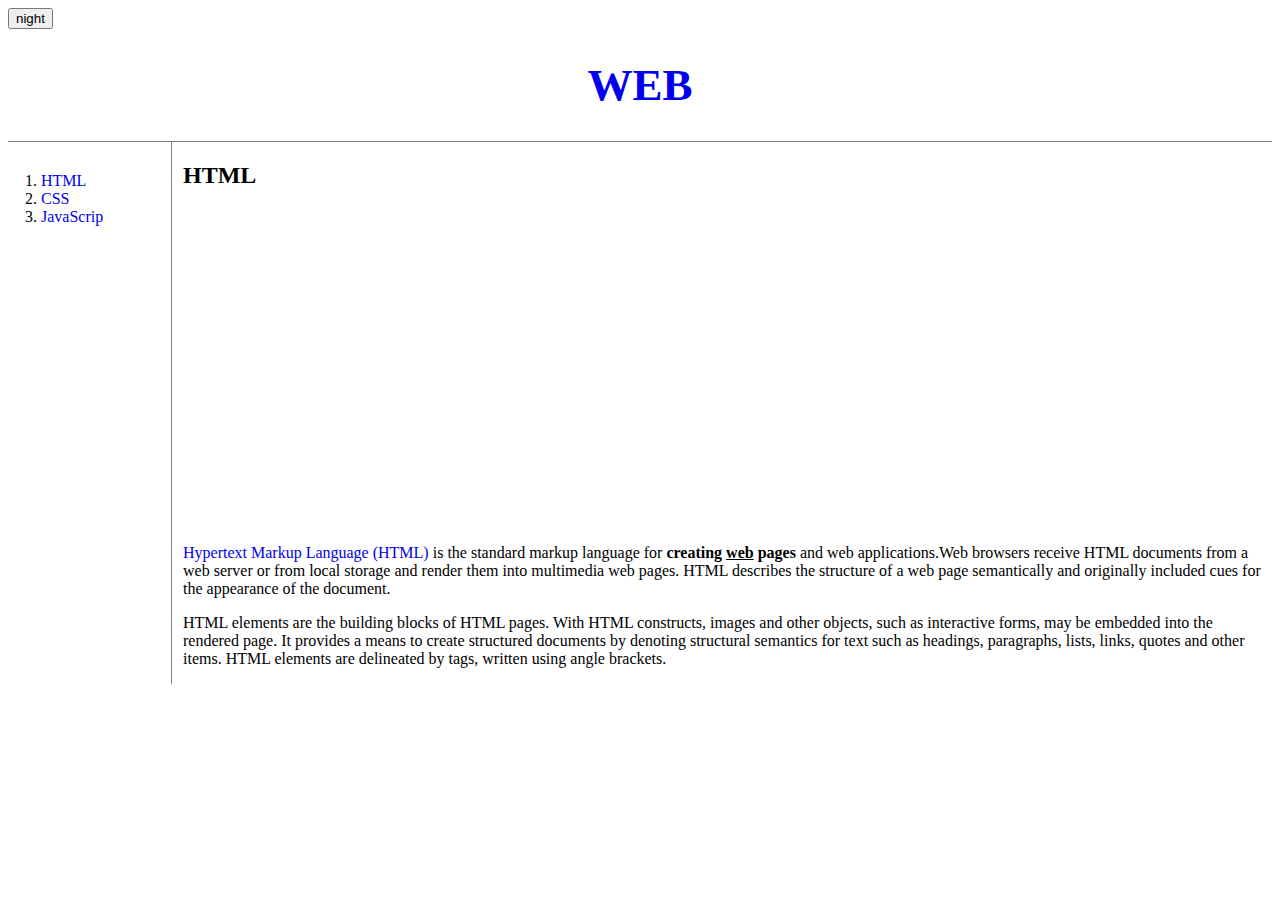
<file: html/1.html>
<!DOCTYPE html>
<meta charset="utf-8">
<html>
    <head>
        <title>WEB - html</title>
        <link rel="stylesheet" href="html.css">
        <script src="colors.js"></script>
        <script src="https://ajax.googleapis.com/ajax/libs/jquery/3.5.1/jquery.min.js"></script>
    </head>
    <body>
        <input  id="night_day" type="button" value="night" onclick=" nightcolorhendle(this);">
        
        <div>
            <h1><a href="index.html">WEB</a></h1>
            <div id="grid">
                <ol>
                    <li><a href="1.html">HTML</a></li>
                    <li><a href="2.html">CSS</a></li>
                    <li><a href="3.html">JavaScrip</a></li>
                </ol>
                <div id="article">
                    <h2>HTML</h2>
                        

                        <p><iframe width="560" height="315" src="https://www.youtube.com/embed/7T7r_oSp0SE" frameborder="0" allow="accelerometer; autoplay; clipboard-write; encrypted-media; gyroscope; picture-in-picture" allowfullscreen></iframe></p>
                        <p><a target="_blank" title="html5 specification" href="https://www.w3.org/TR/html52/">Hypertext Markup Language (HTML)</a> is the standard markup 
                        language for <strong>creating <u>web</u> pages</strong> and
                        web applications.Web browsers receive HTML documents from a 
                        web server or from local storage and render them into multimedia
                        web pages. HTML describes the structure of a web page semantically
                        and originally included cues for the appearance of the document.
                        </p>
                        
                        <p style="margin: top 30px;">HTML elements are the building blocks of HTML pages. 
                        With HTML constructs, images and other objects, such as interactive 
                        forms, may be embedded into the rendered page. 
                        It provides a means to create structured documents 
                        by denoting structural semantics for text such as headings, 
                        paragraphs, lists, links, quotes and other items. 
                        HTML elements are delineated by tags, written using angle brackets.</p> 
                </div>
            </div>
    </body>
</html>
</file>
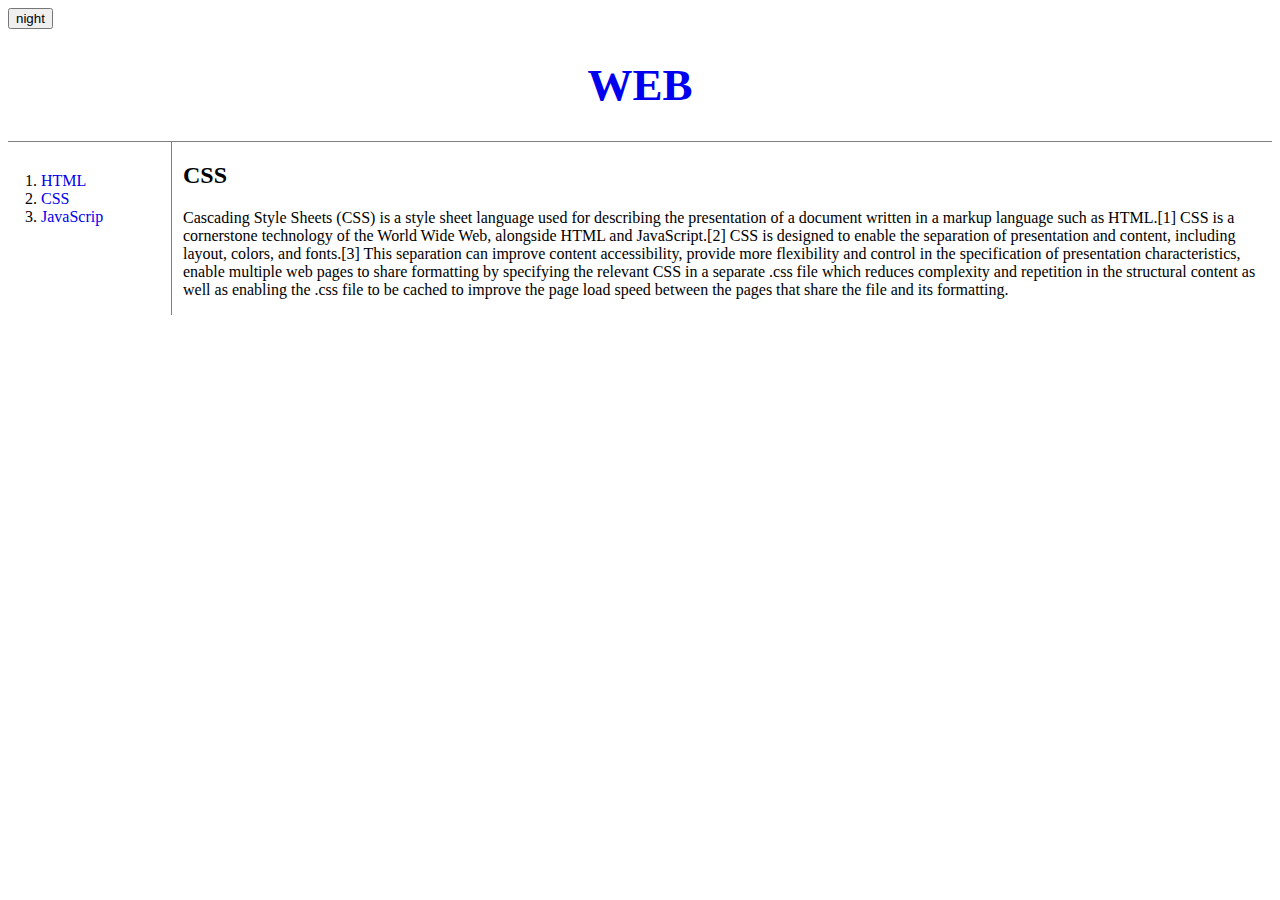
<file: html/2.html>
<!DOCTYPE html>
<meta charset="utf-8">
<html>
    <head>
        <title>WEB - CSS</title>
        <link rel="stylesheet" href="html.css">
        <script src="colors.js"></script>
        <script src="https://ajax.googleapis.com/ajax/libs/jquery/3.5.1/jquery.min.js"></script>
        
    </head>
    <body>
        <input  id="night_day" type="button" value="night" onclick=" nightcolorhendle(this);">
        
        <h1><a href="index.html">WEB</a></h1>
            <div id="grid">
                
                    <ol>
                        <li><a href="1.html" >HTML</a></li>
                        <li><a href="2.html" >CSS</a></li>
                        <li><a href="3.html">JavaScrip</a></li>
                    </ol>
                
                    <div id="article">
                        <h2>CSS</h2>
                            <p>
                            Cascading Style Sheets (CSS) is a style sheet language used for describing the presentation of a document written in a markup language such as HTML.[1] CSS is a cornerstone technology of the World Wide Web, alongside HTML and JavaScript.[2]

                            CSS is designed to enable the separation of presentation and content, including layout, colors, and fonts.[3] This separation can improve content accessibility, provide more flexibility and control in the specification of presentation characteristics, enable multiple web pages to share formatting by specifying the relevant CSS in a separate .css file which reduces complexity and repetition in the structural content as well as enabling the .css file to be cached to improve the page load speed between the pages that share the file and its formatting.
                            </p>
                    </div>        
             </div>
            
    </body>
</html>
</file>
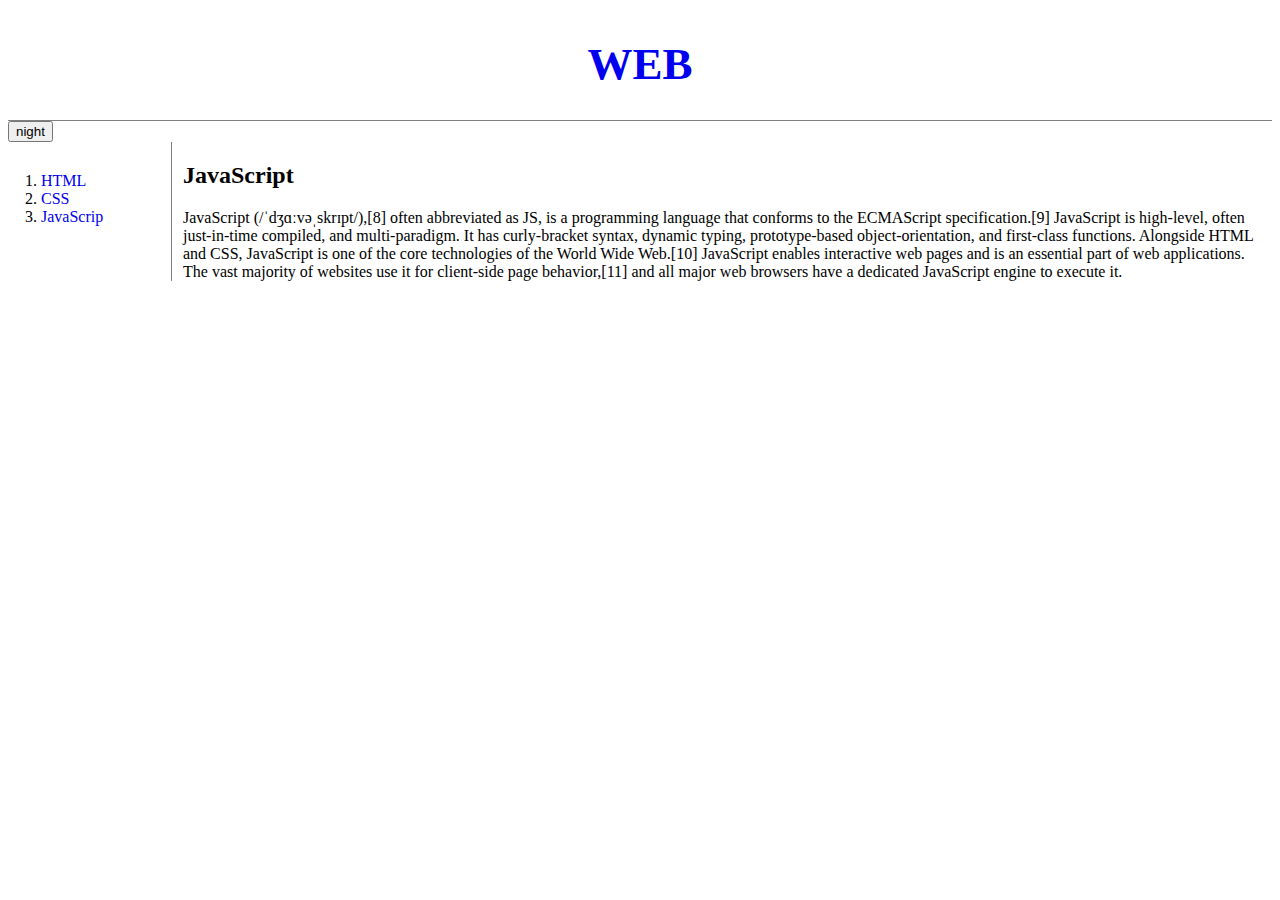
<file: html/3.html>
<!DOCTYPE html>
<meta charset="utf-8">
<html>
    <head>
        <title>WEB - JavaScript</title>
        <link rel="stylesheet" href="html.css">
        
        <script src="colors.js"></script>
        <script src="https://ajax.googleapis.com/ajax/libs/jquery/3.5.1/jquery.min.js"></script>
    </head>
    <body>
        <h1><a href="index.html">WEB</a></h1>
        
        <!-- <input type="button" value="night" onclick="
         document.querySelector('body').style.backgroundColor='black';
         document.querySelector('body').style.color='white';
        ">
        <input type="button" value="day" onclick="
        document.querySelector('body').style.backgroundColor='white';
        document.querySelector('body').style.color='black';
       "> -->
       
       
       <!-- <input id="night_day" type="button" value="night" onclick="
       if(document.querySelector('#night_day').value === 'night'){
         document.querySelector('body').style.backgroundColor='black';
         document.querySelector('body').style.color='white';
         document.querySelector('#night_day').value ='day';
       }
       else{
        document.querySelector('body').style.backgroundColor='white';
        document.querySelector('body').style.color='black';
        document.querySelector('#night_day').value = 'night';
       } 
       "
       > -->
       
       
       <!-- var target = document.querySelector('body').style;
                
                if(this.value === 'night'){
                    target.backgroundColor='black';
                    target.color='white';
                    this.value ='day';

                    var alist=document.querySelectorAll('a');
                    var i=0;
                        while(i<alist.length)
                        {
                            alist[i].style.color='powderblue';
                            i=i+1;
                        }

                }
                else{
                    target.backgroundColor='white';
                    target.color='black';
                    this.value = 'night';

                    var alist=document.querySelectorAll('a');
                        var i=0;
                    while(i<alist.length){
                        alist[i].style.color='blue';
                        i=i+1;
                    } 
                } -->
       
        <input  id="night_day" type="button" value="night" onclick=" nightcolorhendle(this);">
           
        <div id="grid">
                <ol>
                    <li><a href="1.html">HTML</a></li>
                    <li><a href="2.html">CSS</a></li>
                    <li><a href="3.html">JavaScrip</a></li>
                </ol>
                <div id="article">
                    <h2>JavaScript</h2>
                    JavaScript (/ˈdʒɑːvəˌskrɪpt/),[8] often abbreviated as JS, is a programming language that conforms to the ECMAScript specification.[9] JavaScript is high-level, often just-in-time compiled, and multi-paradigm. It has curly-bracket syntax, dynamic typing, prototype-based object-orientation, and first-class functions.

                    Alongside HTML and CSS, JavaScript is one of the core technologies of the World Wide Web.[10] JavaScript enables interactive web pages and is an essential part of web applications. The vast majority of websites use it for client-side page behavior,[11] and all major web browsers have a dedicated JavaScript engine to execute it.
                </div>
               
        
        
        
               
            </div>
    </body>
</html>
</file>
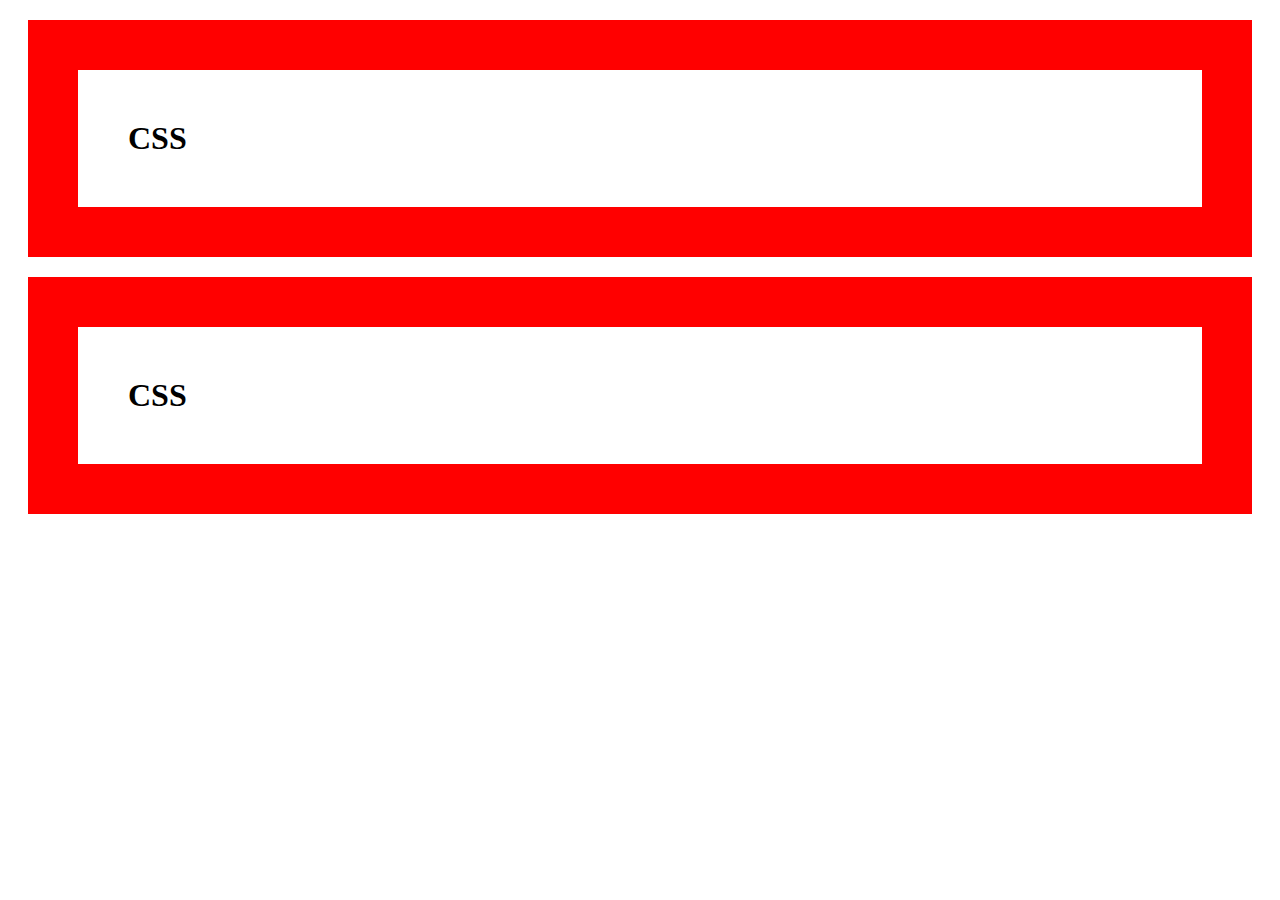
<file: html/box.html>
<!DOCTYPE html>
<meta charset="utf-8">
<html>
    <head>
    <title>

    </title>
    <style>
        /*
        block level (element =tag)
        */
        /*h1{
            border-color: ;
            border-width: ;
            border-style: ;
            display: 
        }
        a{
            border-color: ;
            border-width: ;
            border-style: ;
            display:
        }
        
        h1,a{
            border-color: ;
            border-width: ;
            border-style: ;
            display:
        }
        */
        h1,a{
            border:red solid 50px;
            padding: 50px;
            margin: 20px;
            display: block;
            
            }
        
    </style>
    </head>
    <body>
        <h1>CSS</h1>
        <h1>CSS</h1>
    </body>
    </html>
</file>
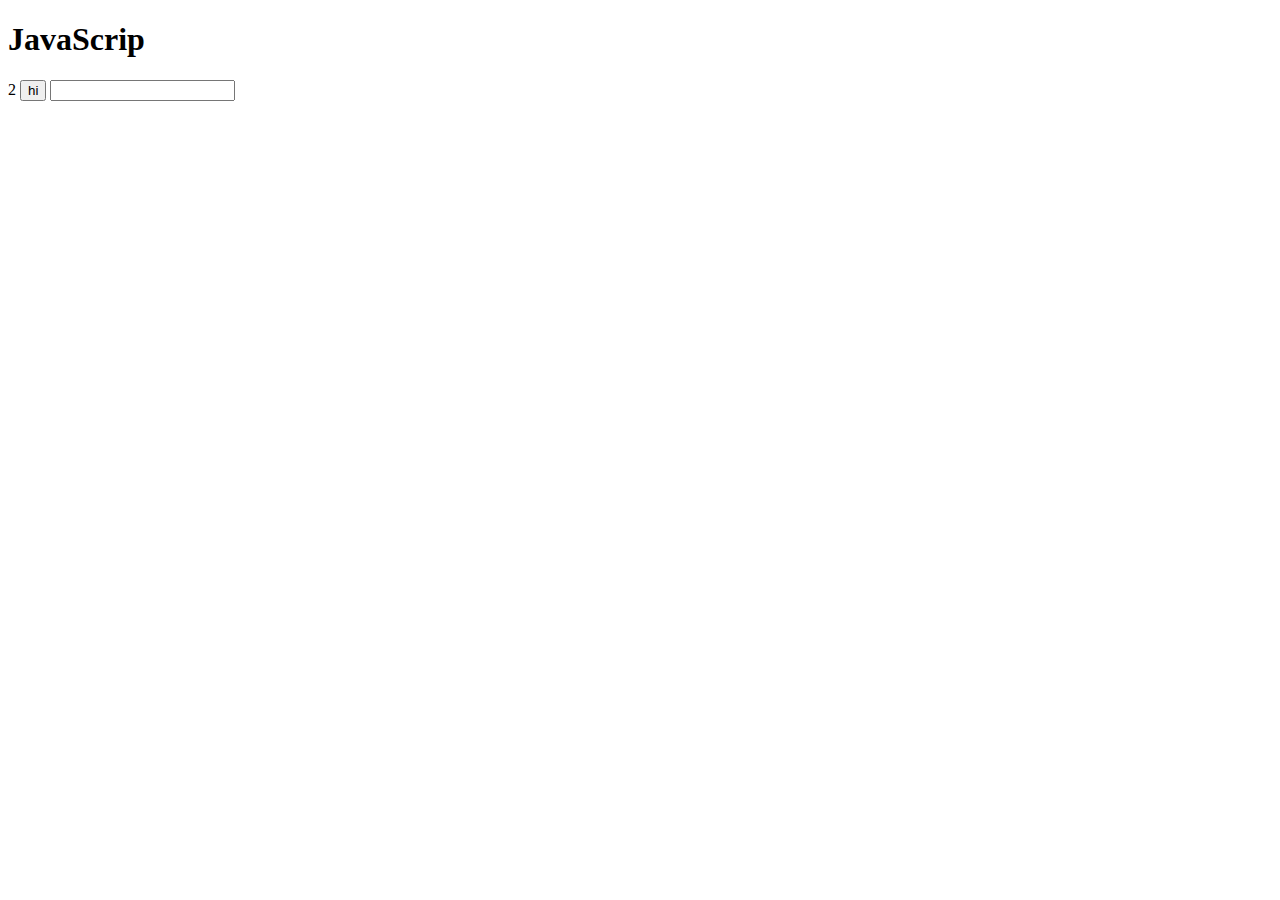
<file: html/ex1.html>
<!DOCTYPE html>
<meta charset="utf-8">
<html>
    <head>
        <title></title>
        </head>
        <body>
            <h1>JavaScrip</h1>
            <script>
                document.write(1+1);
                
            </script>

            <input type="button" value="hi" onclick="alert('hi')">
            <input type="text" onchange="alert('changed')">
        </body>
    </html>
</file>
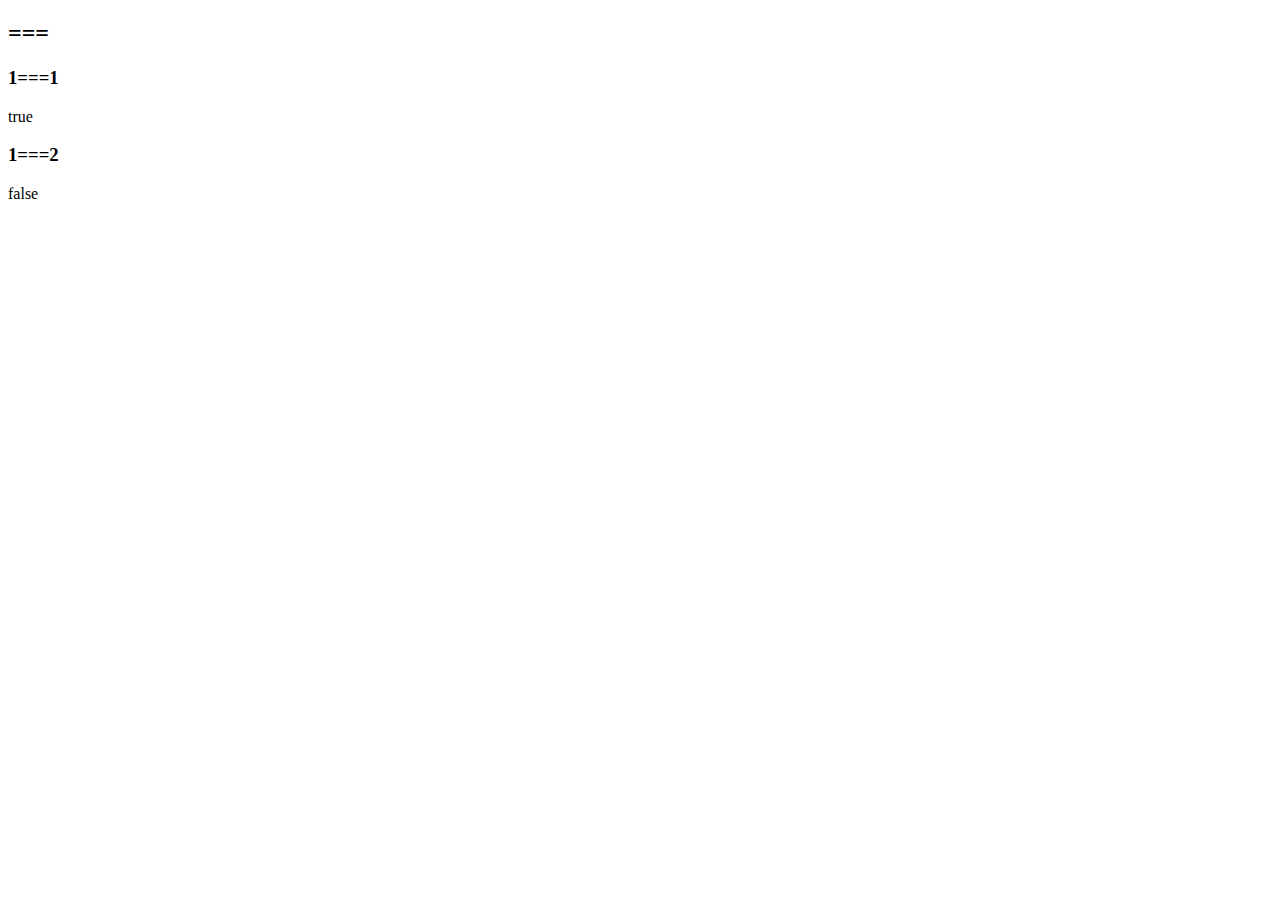
<file: html/ex4.html>
<!DOCTYPE html>
<html>
    <head>
    <meta charset="utf-8">
    <title>
    </title>
</head>
    <body>
        <h2>===</h2>
        <h3>1===1</h3>
        <script>
            document.write(1===1);
        </script>

<h3>1===2</h3>
<script>
    document.write(1===2);
</script>
    </body>
</html>
</file>
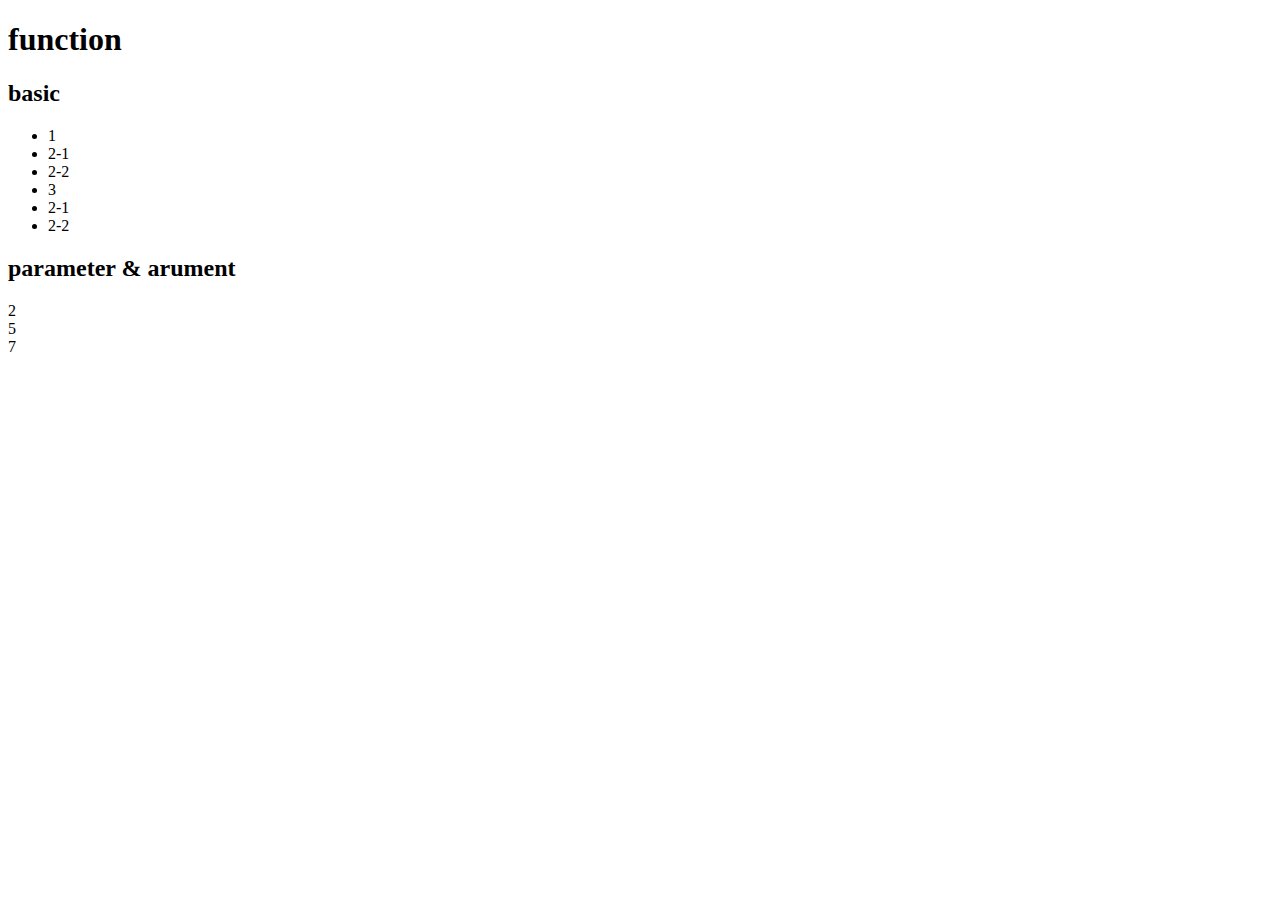
<file: html/ex9.html>
<!DOCTYPE html>
<html>
    <meta charset="utf-8">
    <head>
        <body>
            <h1>function</h1>
            <h2>basic</h2>
            <ul>
                <script>
                    function two() {
                    document.write('<li>2-1</li>');
                    document.write('<li>2-2</li>');
                    }

                    document.write('<li>1</li>');
                    two();
                    document.write('<li>3</li>');
                    two();

                </script>
            </ul>
            <h2>
                parameter & arument
            </h2>
            <script>
                function oneplusone() {
                    document.write(1+1+'<br>');
                }
                oneplusone();
                function sum(left,right) {
                    document.write(left+right+'<br>');
                }
                sum(2,3);
                sum(3,4);
            </script>
        </body>
    </head>
</html>
</file>
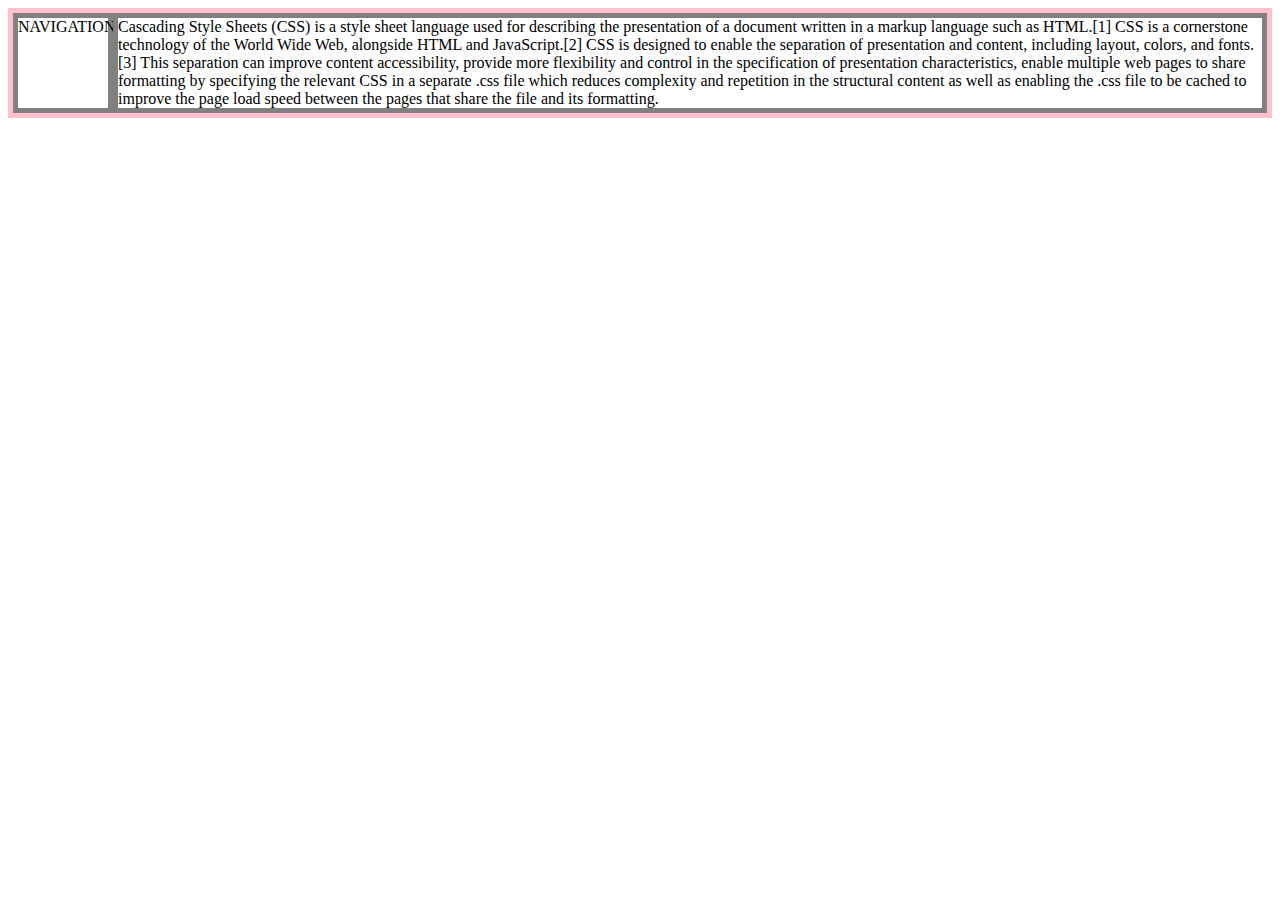
<file: html/grid.html>
<!DOCTYPE html>
<meta charset="utf-8">
<html>
    <head>
        <title>

        </title>
    
        <style>
            #grid{
                border: 5px solid pink;
                display: grid;
                grid-template-columns:100px 1fr ;
            }
            
            div{
                border: 5px solid gray;
            }
        </style>
    
    </head>
    
    <body>
        <div id="grid">
        <div>NAVIGATION</div>
        <div>Cascading Style Sheets (CSS) is a style sheet language used for describing the presentation of a document written in a markup language such as HTML.[1] CSS is a cornerstone technology of the World Wide Web, alongside HTML and JavaScript.[2]

            CSS is designed to enable the separation of presentation and content, including layout, colors, and fonts.[3] This separation can improve content accessibility, provide more flexibility and control in the specification of presentation characteristics, enable multiple web pages to share formatting by specifying the relevant CSS in a separate .css file which reduces complexity and repetition in the structural content as well as enabling the .css file to be cached to improve the page load speed between the pages that share the file and its formatting.
            </div>
       </div>
    </body>
</html>
</file>
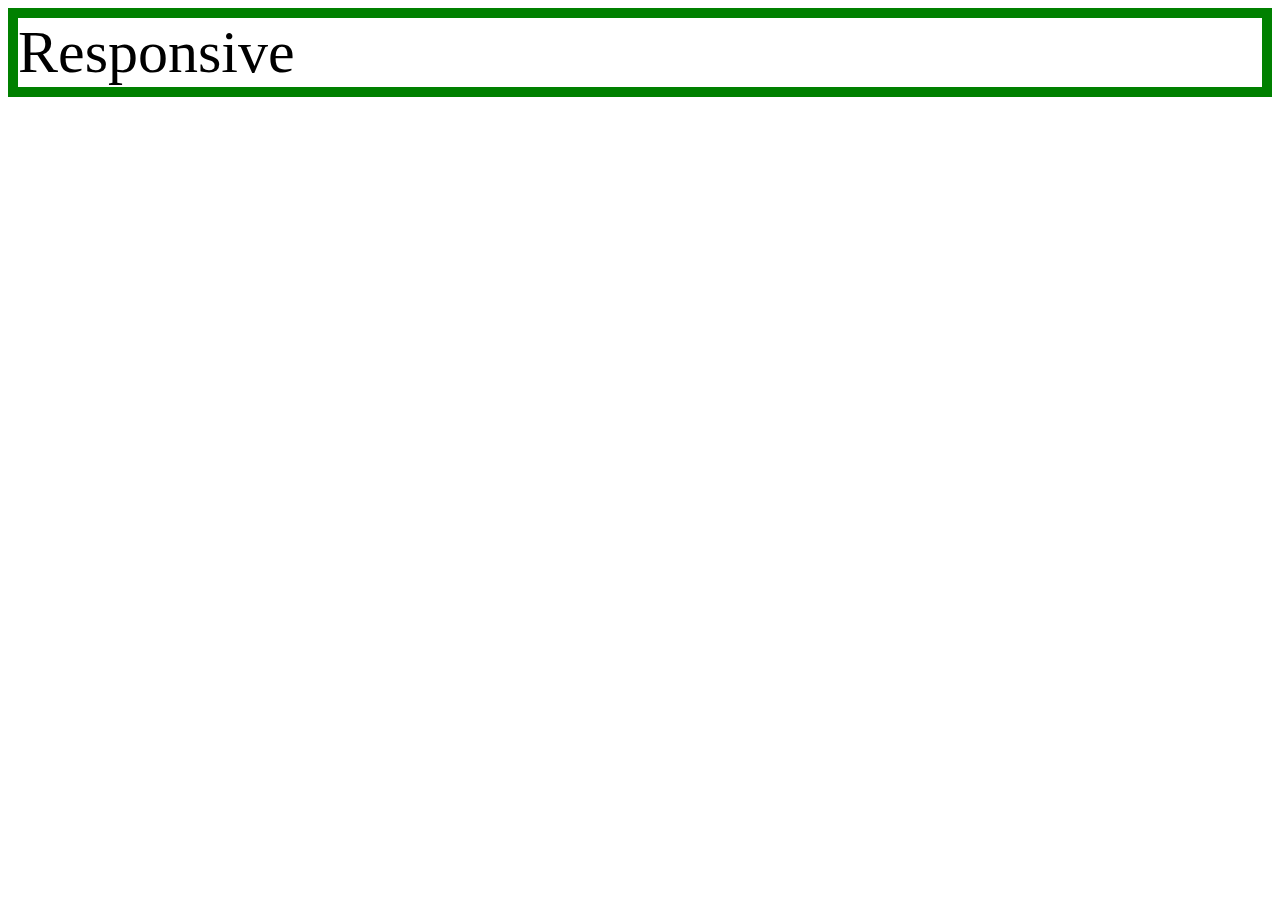
<file: html/mediaquery.html>
<!DOCTYPE html>
<meta charset="utf-8">
<html>
    <head>
        <style>
            
            @media(max-width:800px){
                div{
                display:none;
            }
            }
            div{
                border: 10px solid green;
                font-size: 60px;
            }
        </style>
    </head>

    <body>
        <div>
            Responsive
        </div>

    </body>
</html>
</file>
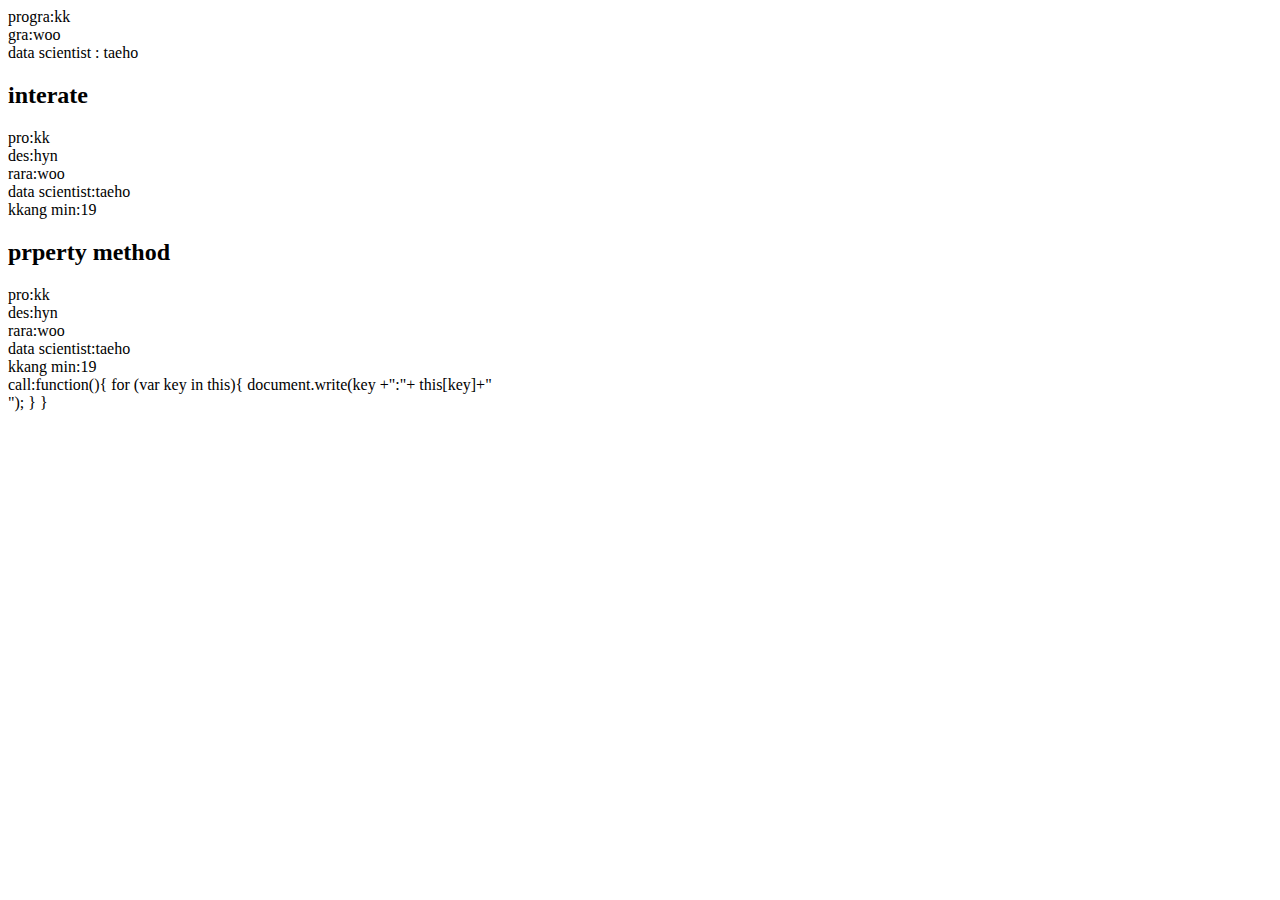
<file: html/object.html>
<!DOCTYPE html>
<html>
<head>

</head>
<body>
 
    <script>
        var coworkers = {
            "pro":"kk" ,
            "des":"hyn"
        }
        document.write("progra:" +coworkers.pro+"<br>")

        coworkers.rara="woo";
        document.write("gra:" +coworkers.rara+"<br>")
        coworkers["data scientist"] = "taeho";
        document.write("data scientist : "+coworkers["data scientist"]+"<br>");
    
        coworkers["kkang min"]="19";
        </script>
     
        <h2>interate</h2>
        <script>
       for (var key in coworkers){
           document.write(key +":"+ coworkers[key]+"<br>");
       }
      </script>

      <h2>prperty method</h2>
      <script>
      coworkers.call=function(){
        for (var key in this){
           document.write(key +":"+ this[key]+"<br>");
       }
    }
       coworkers.call();
       
      
        </script>

</body> 
</html>
</file>
<file: html/html.css>
a {
                
                text-decoration: none;}
            
            h1{ 
                margin: 0px;
                border-bottom:1px solid gray;
                padding:30px;
                font-size: 45px;
                text-align: center;}
            ol{
                margin: 0px;
                padding:30px;
                border-right:1px solid gray;
                width: 100px;
            }
            #grid{
                display: grid;
                grid-template-columns: 150px 1fr;

            }

            #grid ol{
                padding-left: 33px;
            }

            #grid #article{
                padding-left: 25px;
            }

            @media (max-width:800px) {
                h1{
                    border-bottom:none;
                }
                #grid{
                    display:block;
                }
                ol{
                    border-right:none;
                }
    
            }
</file>
